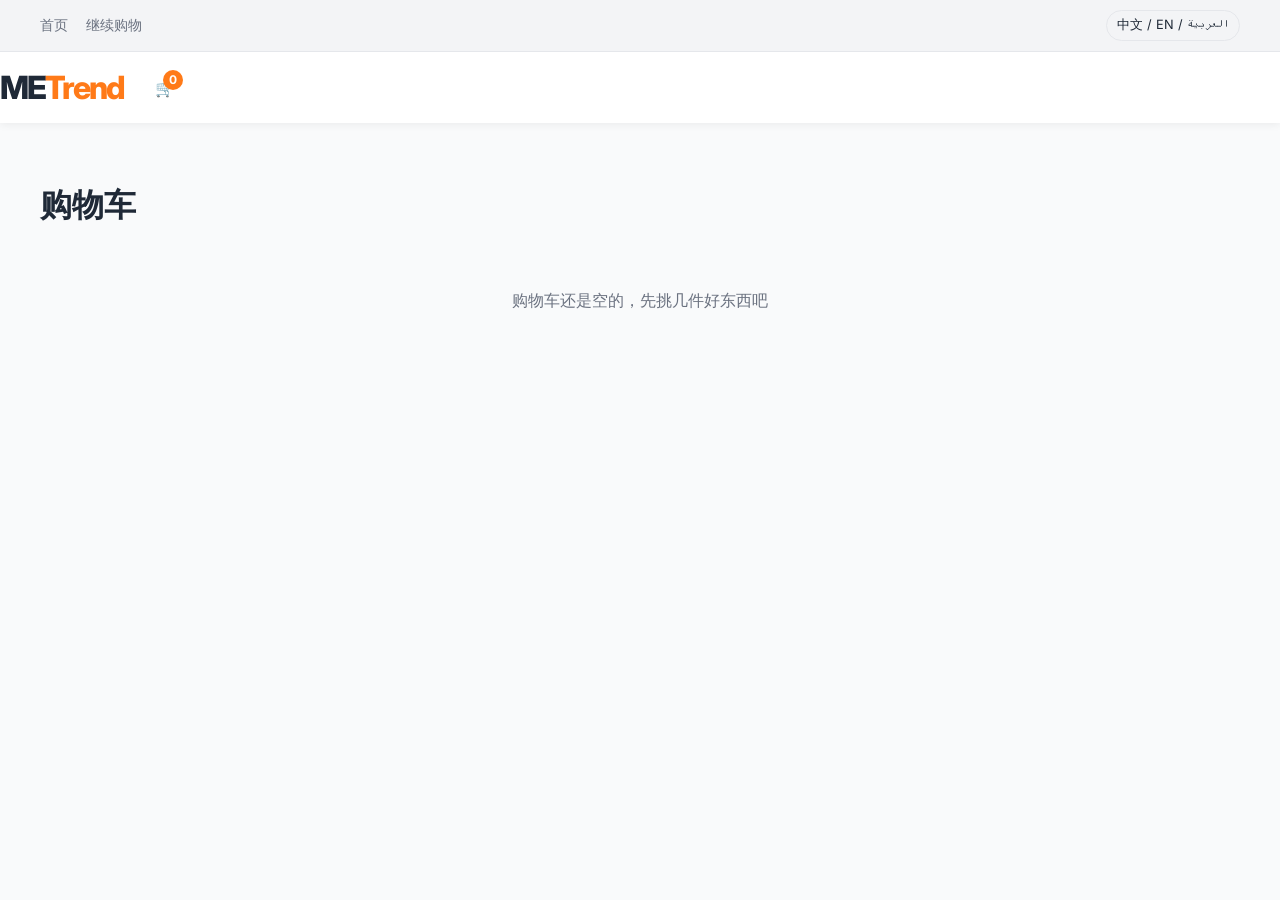
<file: cart.html>
<!DOCTYPE html>
<html lang="zh-CN">
  <head>
    <meta charset="UTF-8" />
    <meta name="viewport" content="width=device-width, initial-scale=1.0" />
    <meta name="description" content="查看 METrend 购物车中的商品。" />
    <title>购物车 - METrend</title>
    <link rel="preconnect" href="https://fonts.googleapis.com" />
    <link rel="preconnect" href="https://fonts.gstatic.com" crossorigin />
    <link href="https://fonts.googleapis.com/css2?family=Inter:wght@400;500;600;700;800&display=swap" rel="stylesheet" />
    <link rel="stylesheet" href="styles.css" />
  </head>
  <body>
    <header class="header">
      <div class="header-top"><div class="container">
        <div class="top-links"><a href="index.html">首页</a><a href="index.html#products">继续购物</a></div>
        <div class="top-account"><button class="lang-btn" onclick="toggleLanguage()" aria-label="切换语言">中文 / EN / العربية</button></div>
      </div></div>
      <div class="header-main"><div class="container">
        <a class="logo" href="index.html">ME<span>Trend</span></a>
        <a class="icon-item cart-link" href="cart.html" aria-label="购物车">🛒 <span class="cart-count">0</span></a>
      </div></div>
    </header>
    <main class="page-shell"><div class="container">
      <h1 data-i18n="cartTitle">购物车</h1>
      <div id="cart-root"></div>
    </div></main>
    <script src="script.js"></script>
  </body>
</html>
</file>
<file: styles.css>
:root {
  --primary: #ff7a18;
  --primary-dark: #ff5c00;
  --secondary: #111827;
  --text: #1f2937;
  --muted: #6b7280;
  --line: #e5e7eb;
  --bg: #f9fafb;
  --white: #ffffff;
  --shadow: 0 10px 25px rgba(0, 0, 0, 0.1);
  --shadow-sm: 0 2px 8px rgba(0, 0, 0, 0.06);
  --danger: #dc2626;
  --success: #16a34a;
}

* { box-sizing: border-box; }
html { scroll-behavior: smooth; }
body {
  margin: 0;
  font-family: "Inter", -apple-system, BlinkMacSystemFont, "Segoe UI", sans-serif;
  background: var(--bg);
  color: var(--text);
}
img { max-width: 100%; display: block; }
a { text-decoration: none; color: inherit; }
button { font: inherit; border: none; cursor: pointer; }
.container { width: min(1200px, calc(100% - 40px)); margin: 0 auto; }

.header {
  background: var(--white);
  box-shadow: var(--shadow-sm);
  position: sticky;
  top: 0;
  z-index: 100;
}
.header-top {
  background: #f3f4f6;
  border-bottom: 1px solid var(--line);
  padding: 10px 0;
  font-size: 0.85rem;
}
.header-top .container {
  display: flex;
  justify-content: space-between;
  align-items: center;
}
.top-links, .top-account {
  display: flex;
  gap: 18px;
  color: var(--muted);
  align-items: center;
}
.top-links a:hover, .top-account a:hover { color: var(--primary); }
.divider { color: var(--line); }
.lang-btn {
  background: transparent;
  border: 1px solid var(--line);
  color: var(--text);
  border-radius: 999px;
  padding: 6px 10px;
  font-size: 0.8rem;
}

.header-main { padding: 16px 0; }
.header-main .container {
  display: flex;
  align-items: center;
  gap: 30px;
  width: 100%;
}
.logo {
  font-size: 2rem;
  font-weight: 800;
  letter-spacing: -0.06em;
  white-space: nowrap;
}
.logo span { color: var(--primary); }
.search-bar {
  flex: 1;
  display: flex;
  max-width: 500px;
  border: 1px solid var(--line);
  border-radius: 8px;
  overflow: hidden;
}
.search-input {
  flex: 1;
  border: none;
  padding: 12px 16px;
  font-size: 0.95rem;
  outline: none;
}
.search-btn {
  background: var(--primary);
  color: white;
  padding: 12px 20px;
  display: flex;
  align-items: center;
  justify-content: center;
}
.search-btn:hover { background: var(--primary-dark); }

.header-icons { display: flex; gap: 24px; color: var(--text); }
.icon-item {
  position: relative;
  cursor: pointer;
  transition: color 0.2s;
}
.icon-item:hover { color: var(--primary); }
.icon-item svg {
  width: 24px;
  height: 24px;
  stroke-width: 2;
}
.icon-item span {
  position: absolute;
  top: -8px;
  right: -8px;
  background: var(--primary);
  color: white;
  width: 20px;
  height: 20px;
  border-radius: 50%;
  display: flex;
  align-items: center;
  justify-content: center;
  font-size: 0.75rem;
  font-weight: 700;
}

.category-nav {
  background: var(--white);
  border-top: 1px solid var(--line);
  border-bottom: 1px solid var(--line);
}
.category-nav .container { display: flex; gap: 0; }
.nav-item {
  flex: 1;
  padding: 14px 16px;
  background: none;
  color: var(--text);
  font-weight: 500;
  border: none;
  border-bottom: 3px solid transparent;
  transition: all 0.2s;
  text-align: center;
}
.nav-item:hover { color: var(--primary); background: #fafafa; }
.nav-item.active {
  color: var(--primary);
  border-bottom-color: var(--primary);
}

.banner { margin: 20px 0; }
.carousel {
  position: relative;
  width: 100%;
  height: 400px;
  border-radius: 12px;
  overflow: hidden;
  background: #000;
}
.carousel-item {
  position: absolute;
  width: 100%;
  height: 100%;
  opacity: 0;
  transition: opacity 0.5s ease;
  top: 0;
  left: 0;
}
.carousel-item.active { opacity: 1; }
.carousel-item img {
  width: 100%;
  height: 100%;
  object-fit: cover;
}
.carousel-caption {
  position: absolute;
  bottom: 40px;
  left: 40px;
  color: white;
  text-shadow: 0 2px 8px rgba(0,0,0,0.3);
}
.carousel-caption h2 { margin: 0; font-size: 3rem; font-weight: 800; }
.carousel-caption p { margin: 10px 0 0; font-size: 1.2rem; }
.carousel-prev, .carousel-next {
  position: absolute;
  top: 50%;
  transform: translateY(-50%);
  width: 50px;
  height: 50px;
  border-radius: 50%;
  background: rgba(255,255,255,0.3);
  color: white;
  font-size: 24px;
  display: flex;
  align-items: center;
  justify-content: center;
  transition: all 0.2s;
  z-index: 10;
}
.carousel-prev { left: 20px; }
.carousel-next { right: 20px; }
.carousel-prev:hover, .carousel-next:hover { background: rgba(255,255,255,0.5); }
.carousel-dots {
  position: absolute;
  bottom: 20px;
  left: 50%;
  transform: translateX(-50%);
  display: flex;
  gap: 10px;
  z-index: 10;
}
.dot {
  width: 12px;
  height: 12px;
  border-radius: 50%;
  background: rgba(255,255,255,0.5);
  cursor: pointer;
  transition: all 0.2s;
}
.dot.active {
  background: white;
  width: 30px;
  border-radius: 6px;
}

.flash-deal { padding: 40px 0; background: var(--white); margin-bottom: 20px; border-radius: 12px; }
.section-header {
  display: flex;
  justify-content: space-between;
  align-items: center;
  margin-bottom: 30px;
}
.section-header h2 { margin: 0; font-size: 1.8rem; }
.more-link { color: var(--primary); font-weight: 600; }
.more-link:hover { color: var(--primary-dark); }
.deal-grid {
  display: grid;
  grid-template-columns: repeat(auto-fit, minmax(200px, 1fr));
  gap: 16px;
}

.products { padding: 40px 0; }
.products-header {
  display: flex;
  justify-content: space-between;
  align-items: center;
  margin-bottom: 30px;
  flex-wrap: wrap;
  gap: 20px;
}
.products-header h2 { margin: 0; font-size: 1.8rem; }
.sort-options { display: flex; gap: 12px; }
.sort-btn {
  padding: 8px 16px;
  background: var(--white);
  color: var(--text);
  border: 1px solid var(--line);
  border-radius: 6px;
  font-weight: 500;
}
.sort-btn:hover { color: var(--primary); border-color: var(--primary); }
.sort-btn.active {
  background: var(--primary);
  color: white;
  border-color: var(--primary);
}

.product-grid {
  display: grid;
  grid-template-columns: repeat(auto-fill, minmax(240px, 1fr));
  gap: 20px;
}
.product-card {
  background: var(--white);
  border: 1px solid var(--line);
  border-radius: 12px;
  overflow: hidden;
  transition: all 0.3s;
  box-shadow: var(--shadow-sm);
}
.product-card:hover {
  transform: translateY(-8px);
  box-shadow: var(--shadow);
}
.product-image {
  position: relative;
  height: 200px;
  background: #f3f4f6;
  overflow: hidden;
}
.product-image img {
  width: 100%;
  height: 100%;
  object-fit: cover;
  transition: transform 0.3s;
}
.product-card:hover .product-image img { transform: scale(1.05); }
.product-badge {
  position: absolute;
  top: 10px;
  left: 10px;
  background: var(--primary);
  color: white;
  padding: 5px 10px;
  border-radius: 4px;
  font-size: 0.75rem;
  font-weight: 700;
}
.product-info { padding: 14px; }
.product-name {
  margin: 0 0 8px;
  font-size: 0.95rem;
  font-weight: 600;
  line-height: 1.4;
  color: var(--text);
  display: -webkit-box;
  -webkit-line-clamp: 2;
  -webkit-box-orient: vertical;
  overflow: hidden;
}
.product-rating {
  display: flex;
  align-items: center;
  gap: 6px;
  font-size: 0.85rem;
  color: var(--muted);
  margin-bottom: 8px;
}
.product-rating .stars { color: #ffa500; }
.product-price {
  display: flex;
  align-items: baseline;
  gap: 8px;
  margin-bottom: 12px;
}
.current-price {
  font-size: 1.4rem;
  font-weight: 800;
  color: var(--primary);
}
.original-price {
  font-size: 0.85rem;
  color: var(--muted);
  text-decoration: line-through;
}
.product-stock {
  font-size: 0.8rem;
  color: var(--muted);
  margin-bottom: 12px;
}
.product-stock.low { color: var(--danger); }
.product-actions { display: flex; gap: 8px; }
.btn-cart {
  flex: 1;
  padding: 10px;
  background: var(--primary);
  color: white;
  border: none;
  border-radius: 6px;
  font-weight: 600;
  transition: all 0.2s;
  font-size: 0.9rem;
}
.btn-cart:hover { background: var(--primary-dark); }
.btn-wishlist {
  width: 40px;
  height: 40px;
  background: var(--white);
  border: 1px solid var(--line);
  border-radius: 6px;
  display: flex;
  align-items: center;
  justify-content: center;
  color: var(--text);
}
.btn-wishlist:hover { color: var(--primary); border-color: var(--primary); }

.shops {
  padding: 40px 0;
  background: var(--white);
  margin-bottom: 20px;
  border-radius: 12px;
}
.shops h2 { margin: 0 0 30px; font-size: 1.8rem; }
.shop-grid {
  display: grid;
  grid-template-columns: repeat(auto-fit, minmax(280px, 1fr));
  gap: 24px;
}
.shop-card {
  text-align: center;
  transition: all 0.3s;
}
.shop-card:hover { transform: translateY(-8px); }
.shop-card img {
  width: 100%;
  height: 200px;
  object-fit: cover;
  border-radius: 8px;
  margin-bottom: 16px;
}
.shop-card h3 { margin: 0 0 8px; font-size: 1.2rem; }
.shop-card p { margin: 0 0 16px; color: var(--muted); font-size: 0.9rem; }
.shop-btn {
  padding: 10px 24px;
  background: var(--primary);
  color: white;
  border-radius: 6px;
  font-weight: 600;
}
.shop-btn:hover { background: var(--primary-dark); }

.footer {
  background: var(--secondary);
  color: #d1d5db;
  padding: 40px 0 20px;
  margin-top: 40px;
}
.footer-content {
  display: grid;
  grid-template-columns: repeat(auto-fit, minmax(240px, 1fr));
  gap: 30px;
  margin-bottom: 30px;
}
.footer-col h4 { color: white; margin: 0 0 16px; font-size: 0.95rem; }
.footer-col ul { list-style: none; padding: 0; margin: 0; }
.footer-col li { margin-bottom: 10px; }
.footer-col a { color: #d1d5db; }
.footer-col a:hover { color: var(--primary); }
.footer-col p { margin: 10px 0; line-height: 1.6; }
.footer-bottom {
  text-align: center;
  padding-top: 20px;
  border-top: 1px solid #374151;
  color: #9ca3af;
  font-size: 0.85rem;
}

.cart-popup {
  position: fixed;
  bottom: -200px;
  right: 20px;
  background: var(--white);
  border: 1px solid var(--line);
  border-radius: 8px;
  padding: 20px;
  box-shadow: var(--shadow);
  z-index: 1000;
  transition: bottom 0.3s ease;
  max-width: 300px;
}
.cart-popup.show { bottom: 20px; }
.popup-content h3 { margin: 0 0 10px; color: var(--primary); }
.popup-content p { margin: 0 0 16px; color: var(--muted); font-size: 0.9rem; }
.popup-close {
  width: 100%;
  padding: 10px;
  background: var(--bg);
  color: var(--text);
  border: 1px solid var(--line);
  border-radius: 6px;
  font-weight: 600;
}

.page-shell { padding: 40px 0; }
.product-detail-card {
  display: grid;
  grid-template-columns: 1.1fr 0.9fr;
  gap: 36px;
  background: var(--white);
  border: 1px solid var(--line);
  padding: 24px;
  border-radius: 18px;
  box-shadow: var(--shadow-sm);
}
.detail-image-large {
  width: 100%;
  height: 500px;
  object-fit: cover;
  border-radius: 14px;
}
.detail-info h1 { margin: 0 0 12px; font-size: clamp(2rem, 3vw, 2.8rem); }
.detail-badge {
  display: inline-block;
  padding: 6px 10px;
  background: rgba(255,122,24,0.1);
  color: var(--primary-dark);
  border-radius: 999px;
  font-weight: 700;
  margin-bottom: 12px;
}
.detail-rating {
  display: flex;
  gap: 12px;
  align-items: center;
  color: var(--muted);
  margin-bottom: 18px;
}
.detail-rating .stars { color: #ffa500; }
.detail-price {
  display: flex;
  align-items: baseline;
  gap: 14px;
  margin-bottom: 18px;
}
.detail-price .current {
  color: var(--primary);
  font-size: 2.6rem;
  font-weight: 800;
}
.detail-price .original {
  color: var(--muted);
  text-decoration: line-through;
  font-size: 1.2rem;
}
.detail-desc {
  color: var(--muted);
  line-height: 1.8;
  margin-bottom: 20px;
}
.detail-features {
  list-style: none;
  padding: 0;
  margin: 0 0 22px;
  display: grid;
  gap: 8px;
}
.detail-features li::before {
  content: "✓";
  color: var(--success);
  font-weight: 800;
  margin-right: 8px;
}
.detail-actions {
  display: flex;
  gap: 12px;
  margin-bottom: 20px;
}
.primary-btn, .secondary-btn {
  padding: 14px 22px;
  border-radius: 10px;
  font-weight: 700;
}
.primary-btn {
  background: var(--primary);
  color: white;
}
.primary-btn:hover { background: var(--primary-dark); }
.secondary-btn {
  background: white;
  border: 1px solid var(--line);
  color: var(--text);
}
.detail-meta {
  display: grid;
  grid-template-columns: repeat(3, minmax(0,1fr));
  gap: 12px;
  margin-top: 18px;
}
.meta-box {
  background: #f8fafc;
  border: 1px solid var(--line);
  border-radius: 10px;
  padding: 12px;
}
.meta-box strong { display: block; margin-bottom: 4px; }

.cart-page {
  max-width: 960px;
  margin: 40px auto;
  background: var(--white);
  border: 1px solid var(--line);
  border-radius: 18px;
  padding: 24px;
  box-shadow: var(--shadow-sm);
}
.cart-header {
  display: flex;
  justify-content: space-between;
  align-items: center;
  margin-bottom: 18px;
}
.cart-list { display: grid; gap: 14px; }
.cart-item {
  display: grid;
  grid-template-columns: 110px 1fr auto auto;
  align-items: center;
  gap: 16px;
  border: 1px solid var(--line);
  border-radius: 12px;
  padding: 12px;
}
.cart-item img {
  width: 110px;
  height: 110px;
  object-fit: cover;
  border-radius: 12px;
}
.cart-item h3 { margin: 0 0 6px; }
.cart-item p { margin: 0; color: var(--muted); }
.qty-box {
  display: flex;
  align-items: center;
  gap: 8px;
}
.qty-box button {
  width: 28px;
  height: 28px;
  border: 1px solid var(--line);
  border-radius: 6px;
  background: white;
}
.cart-summary {
  margin-top: 24px;
  border-top: 1px solid var(--line);
  padding-top: 20px;
  display: flex;
  justify-content: space-between;
  align-items: center;
  gap: 16px;
  flex-wrap: wrap;
}
.total-price {
  font-size: 2rem;
  font-weight: 800;
  color: var(--primary);
}
.empty-cart {
  text-align: center;
  padding: 40px 0;
  color: var(--muted);
}
.empty-results { grid-column: 1 / -1; padding: 32px; text-align: center; color: var(--muted); }
.checkout-link { display: inline-flex; align-items: center; justify-content: center; text-decoration: none; }
.checkout-note { color: var(--muted); font-size: 0.9rem; line-height: 1.6; }
html[dir="rtl"] body { font-family: Tahoma, Arial, sans-serif; }
html[dir="rtl"] .carousel-caption { left: auto; right: 40px; text-align: right; }
html[dir="rtl"] .carousel-prev { left: auto; right: 20px; }
html[dir="rtl"] .carousel-next { right: auto; left: 20px; }
html[dir="rtl"] .icon-item span { right: auto; left: -8px; }
html[dir="rtl"] .cart-item, html[dir="rtl"] .cart-summary { direction: rtl; }

@media (max-width: 900px) {
  .product-detail-card { grid-template-columns: 1fr; }
  .detail-image-large { height: 360px; }
}
@media (max-width: 768px) {
  .header-main .container { gap: 12px; }
  .search-bar { max-width: none; }
  .category-nav .container { display: grid; grid-auto-flow: column; grid-auto-columns: max-content; overflow-x: auto; }
  .category-nav .container .nav-item { width: auto; min-width: 72px; white-space: nowrap; }
  .carousel { height: 250px; }
  .carousel-caption h2 { font-size: 1.8rem; }
  .product-grid { grid-template-columns: repeat(auto-fill, minmax(160px, 1fr)); gap:12px; }
  .shop-grid { grid-template-columns:1fr; }
  .footer-content { grid-template-columns:1fr 1fr; }
}
@media (max-width: 480px) {
  .top-links { display: none; }
  .header-top .container { justify-content: flex-end; }
  .top-account a, .top-account .divider { display: none; }
  .top-account { display: flex; }
  .header-main .container { flex-direction: column; gap: 12px; }
  .search-bar { order: 3; width: 100%; }
  .carousel { height: 200px; }
  .carousel-caption { bottom: 20px; left: 20px; }
  html[dir="rtl"] .carousel-caption { left: auto; right: 20px; }
  .carousel-caption h2 { font-size: 1.2rem; }
  .product-grid { grid-template-columns: repeat(2, 1fr); }
  .cart-item { grid-template-columns: 1fr; text-align: center; }
  .cart-item img { margin: 0 auto; }
}
</file>
